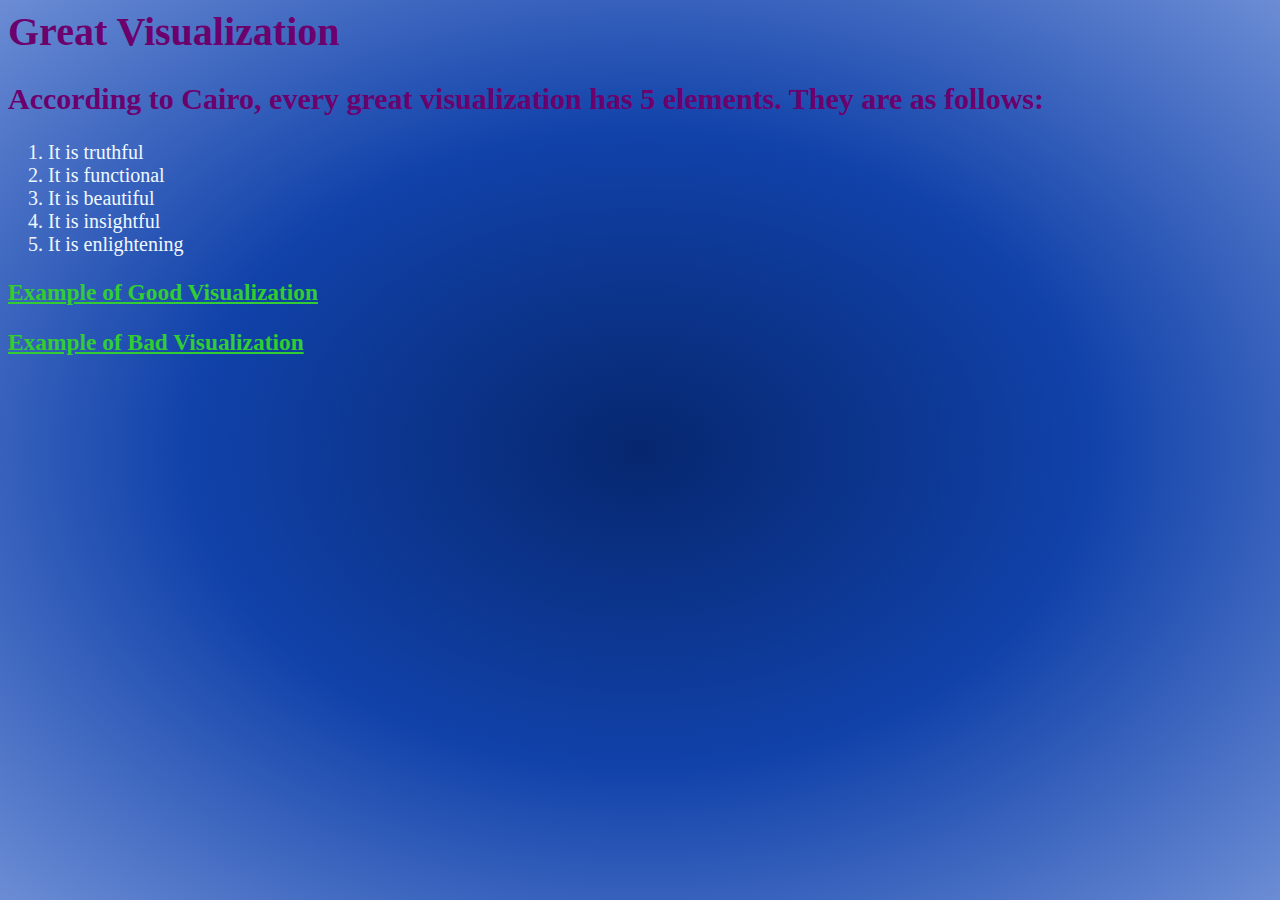
<file: index.html>
<html>
    <head><link rel = "stylesheet" href = "stylesheet.css" type = "text/css"> </head>
<body>
<h1> Great Visualization</h1>
<h2>According to Cairo, every great visualization has 5 elements. They are as follows:</h2>
<p>
    <ol><li>It is truthful</li>
        <li> It is functional</li>
        <li> It is beautiful</li>
        <li> It is insightful</li>
        <li> It is enlightening</li>
    </ol>
</p> 
<h3><a href="goodVis.html">Example of Good Visualization</a></h3>
<h3><a href="badVis.html">Example of Bad Visualization</a></h3>
</body>
</html>
</file>
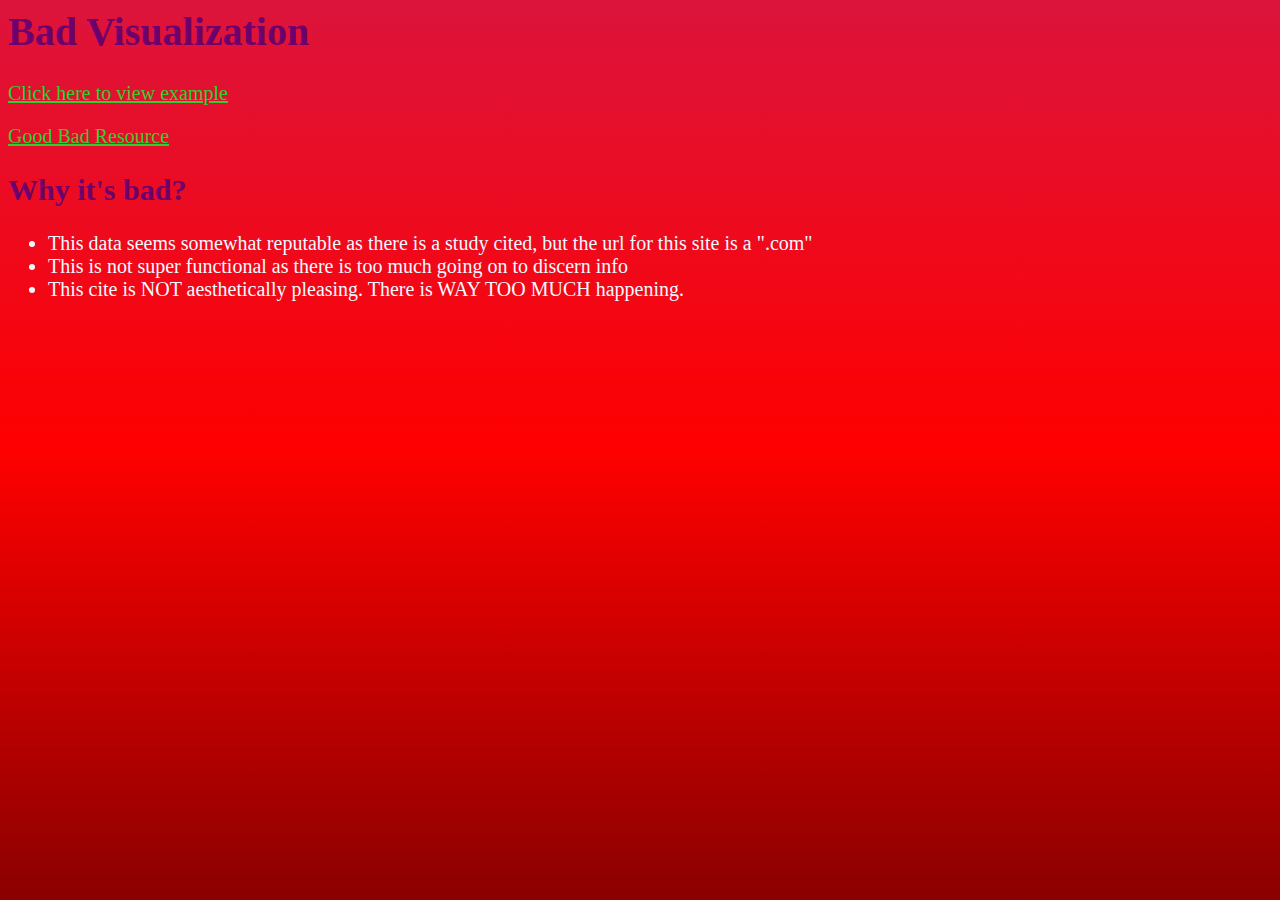
<file: badVis.html>
<html>
<head><link rel = "stylesheet" href = "stylesheet.css" type = "text/css"> </head>
<body id="badbody">
<h1> Bad Visualization</h1> 
    <p><a href="https://www.nature.com/articles/s41396-019-0482-0/figures/7">Click here to view example</a></p>
    <p><a href="https://viz.wtf/">Good Bad Resource</a></p>
<h2> Why it's bad?</h2>
<ul>
<li>This data seems somewhat reputable as there is a study cited, but the url for this site is a ".com" </li> 
<li> This is not super functional as there is too much going on to discern info</li>
<li> This cite is NOT aesthetically pleasing. There is WAY TOO MUCH happening.</li>
</ul>
</body>
</html>
</file>
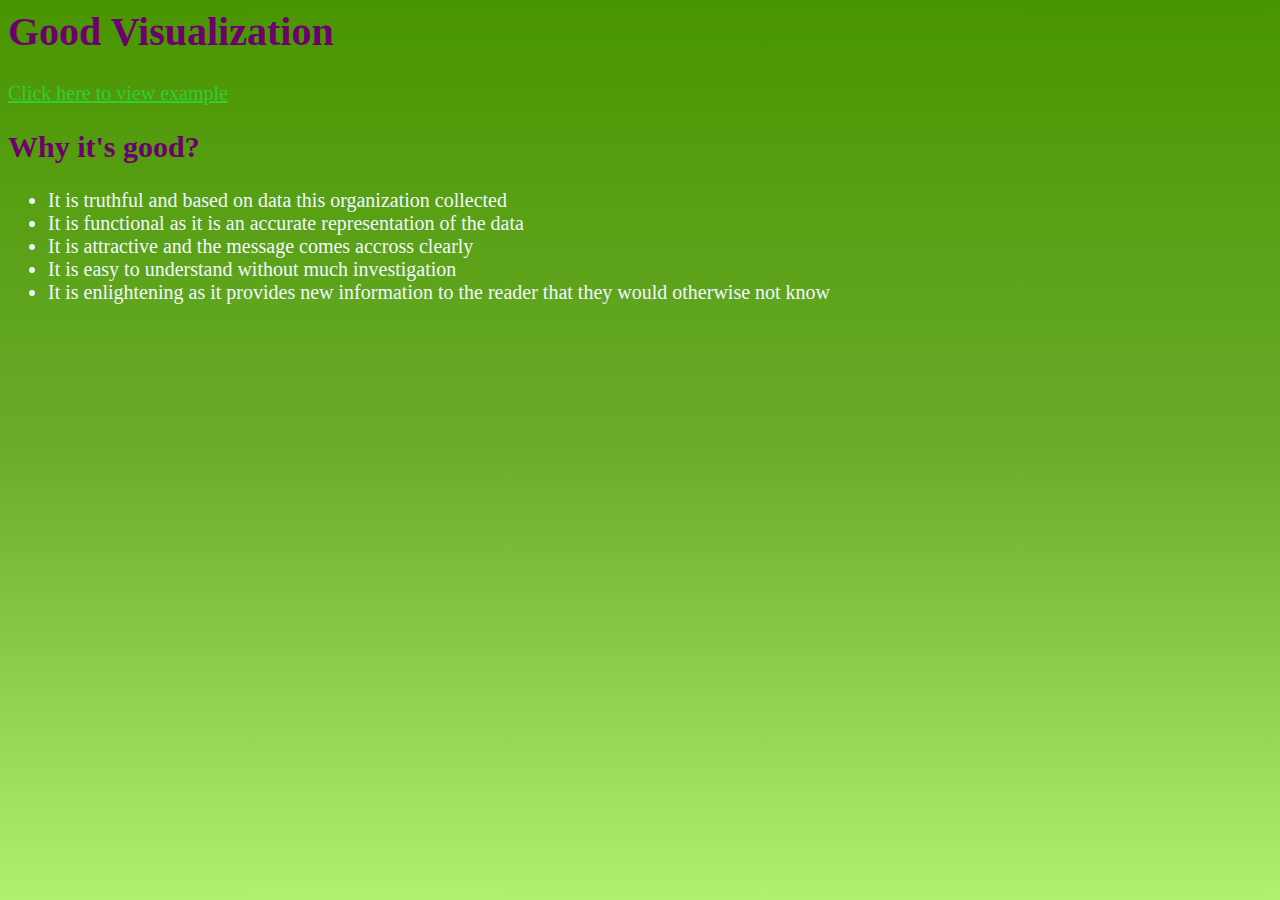
<file: goodVis.html>
<html>
<head><link rel = "stylesheet" href = "stylesheet.css" type = "text/css"> </head>
<body id="goodbody">
<h1> Good Visualization</h1>
    <p><a href="https://twitter.com/codeorg/status/1079103772297740289">Click here to view example</a></p>
<h2> Why it's good?</h2>
<ul>
<li>It is truthful and based on data this organization collected </li>
<li> It is functional as it is an accurate representation of the data</li>
<li> It is attractive and the message comes accross clearly </li>
<li>It is easy to understand without much investigation</li>
<li> It is enlightening as it provides new information to the reader that they would otherwise not know</li>
</ul>
</body>
</html>
</file>
<file: stylesheet.css>
body
{
    background-image: radial-gradient(#06276F,#1142AA,#6C8DD5);
    color: aliceblue;
    font-size: 20; 
}
h1,h2,h3
{
    color: #6C006C;
}
#badbody
{
    background-image: linear-gradient(crimson,red,darkred);
    font-size: 20;
}
#goodbody
{
    background-image: linear-gradient(#499500,#6AAC2B,#AEF26D);
    font-size: 20;
}
a:hover
{
    color:aqua;
}
a:link
{
    color:limegreen;
}
a:visited
{
    color: tomato;
}
</file>
